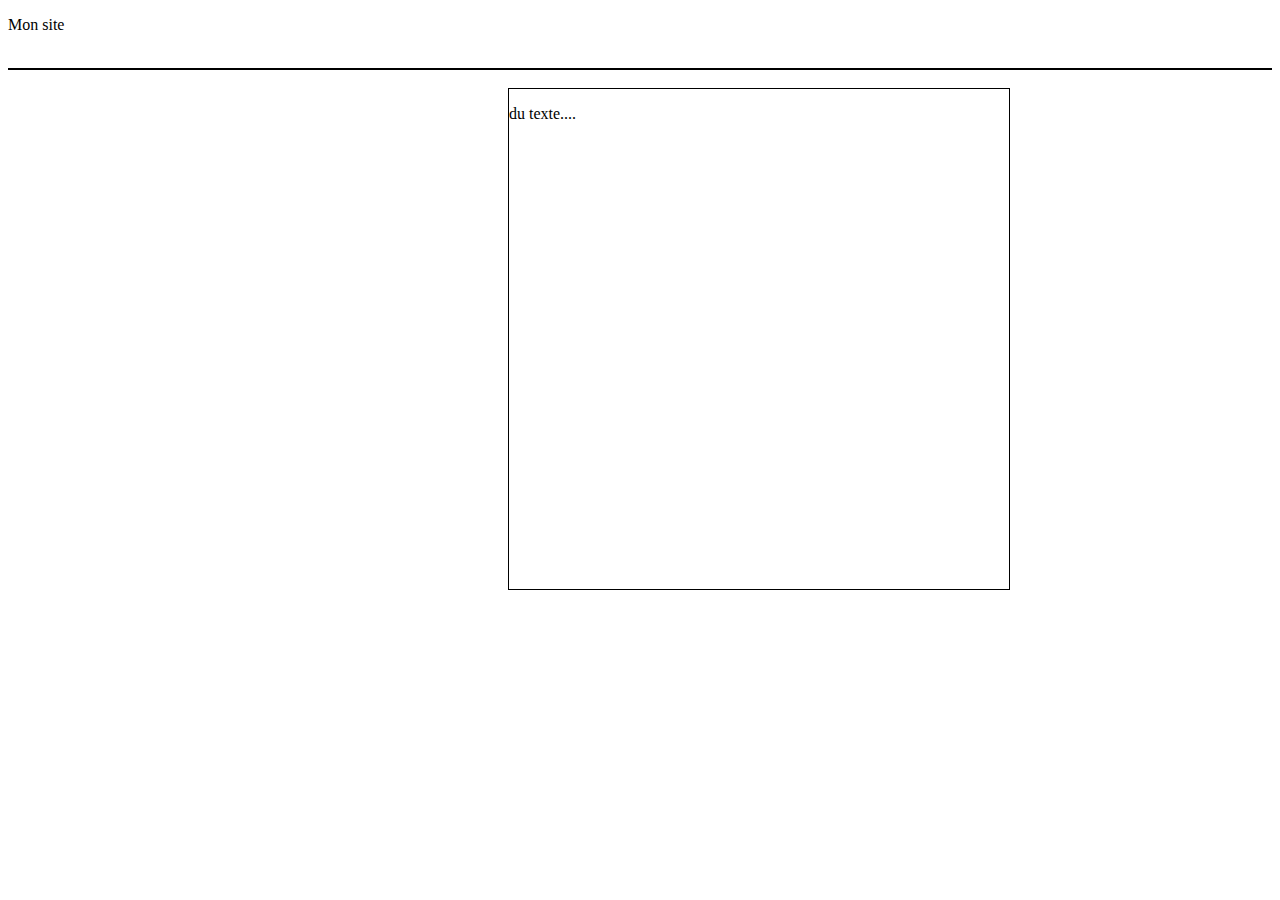
<file: Exo2.html>
<!DOCTYPE html>
<html lang="en">
<head>
    <meta charset="UTF-8">
    <meta name="viewport" content="width=device-width, initial-scale=1.0">
    <title>Document</title>
    <link rel="stylesheet" href="style1.css">
    
</head>
<body>
    <p>Mon site</p>
    <br>
    <div></div>
    <br>
    <div class="div1"><p>du texte....</p></div>
    <div class="carre"></div>

</body>
</html>
</file>
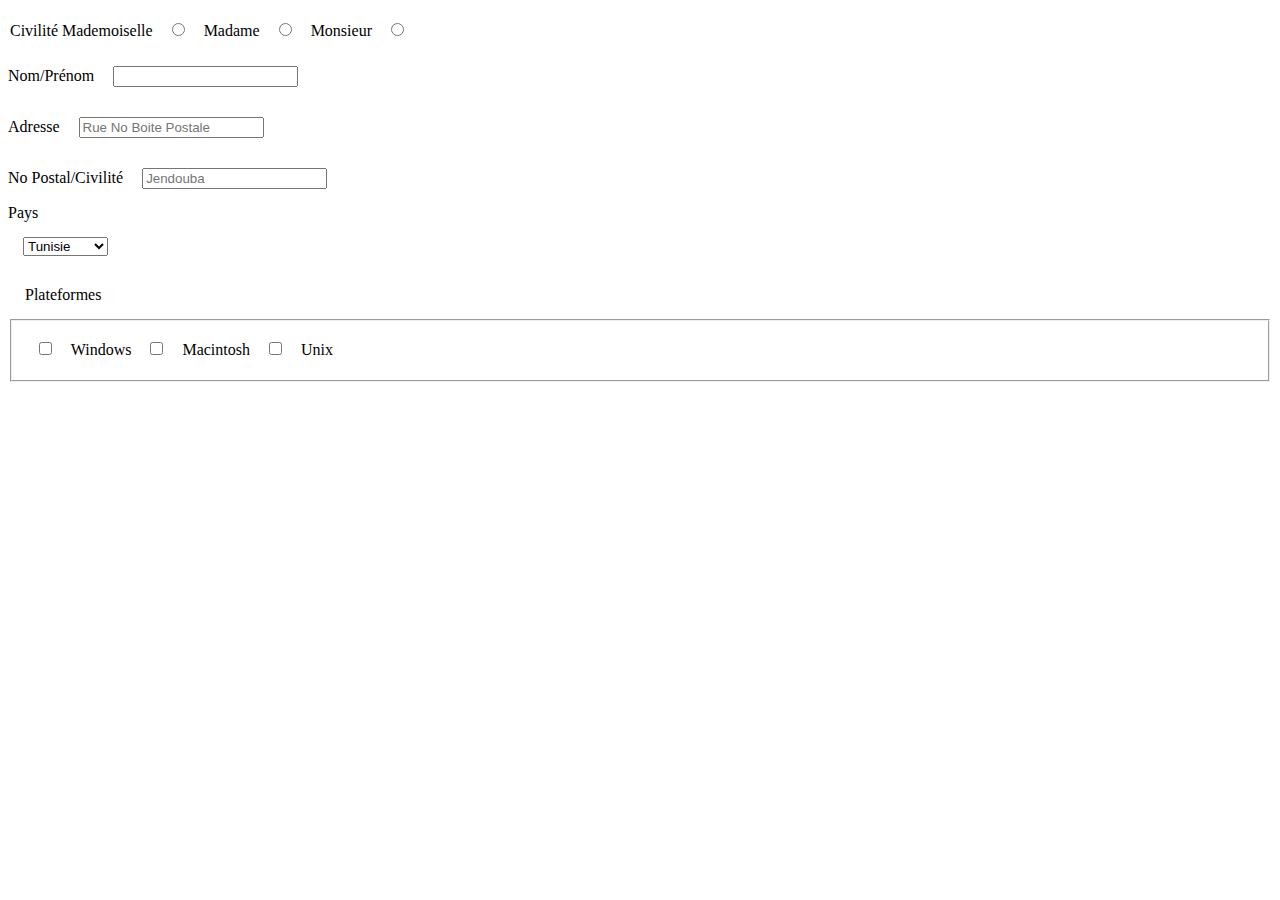
<file: Exo3.html>
<!DOCTYPE html>
<html lang="en">
<head>
    <meta charset="UTF-8">
    <meta name="viewport" content="width=device-width, initial-scale=1.0">
    <title>Document</title>
    <link rel="stylesheet" href="style3.css">
</head>
<body>
    <form>
        <legend>Civilité
        <label for="sexe">Mademoiselle</label>
        <input type="radio" name="Mademoiselle" id="sexe">

        <label for="sexe">Madame</label>
        <input type="radio" name="Madame" id="sexe">
        
        <label for="sexe">Monsieur</label>
        <input type="radio" name="Monsieur" id="sexe">
        </legend>

        <label for="nom">Nom/Prénom</label>
        <input type="text" name="Nom/Prénom" id="nom"> <br>

        <label for="adresse">Adresse</label>
        <input type="text" name="Adresse" id="Adresse" placeholder="Rue No Boite Postale"><br>

        <label for="Civilité">No Postal/Civilité</label>
        <input type="text" name="No Postal/Civilité" id="Adresse2" placeholder="Jendouba">

    </form>
    
    <label for="pays">Pays</label> <br>
    <select name="pays" id="pays"> 
       <option value="Tunisie">Tunisie</option>
       <option value="Allemagne">Allemagne</option>
       <option value="Italie">Italie</option>
       <option value="France">France</option>
       <option value="Algérie">Algérie</option>
       <option value="Japon">Japon</option>
       <option value="Angleterre">Angleterre</option>
       <option value="Espagne">Espagne</option>
       <option value="Etats-Unis">Etats-Unis</option>
    </select>
    
   
   
    <legend id="p1">Plateformes</legend>
    
    <fieldset>
        <input type="checkbox" name="plateformes" id="plateformes">
        <label for="plateformes">Windows</label>

        <input type="checkbox" name="plateformes" id="plateformes">
        <label for="plateformes">Macintosh</label>

        <input type="checkbox" name="plateformes" id="plateformes">
        <label for="plateformes">Unix</label>
    </fieldset>
    
</body>
</html>
</file>
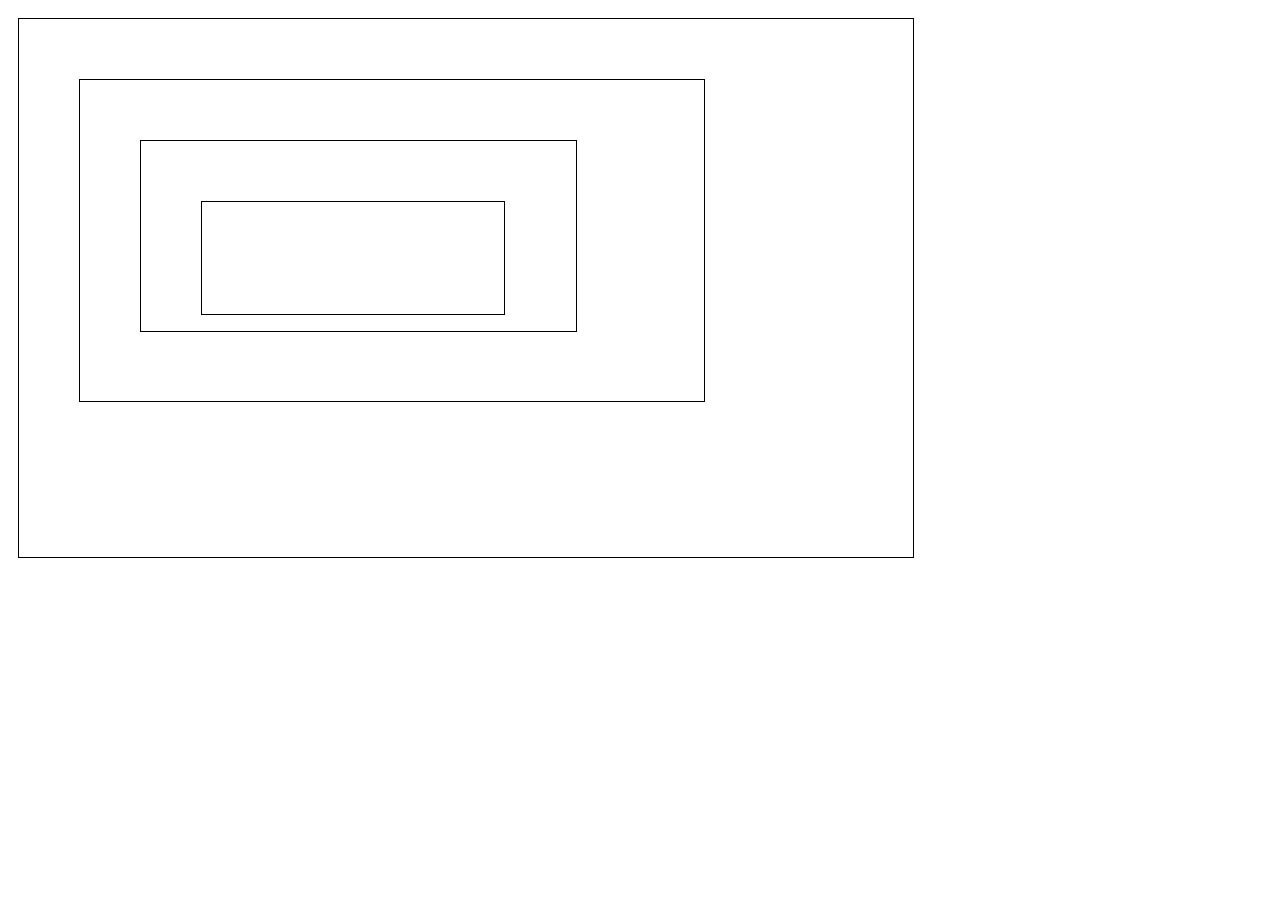
<file: ExoChallenge.html>
<!DOCTYPE html>
<html lang="en">
<head>
    <meta charset="UTF-8">
    <meta name="viewport" content="width=device-width, initial-scale=1.0">
    <title>Document</title>
    <link rel="stylesheet" href="style2.css">
</head>
<body>
    <div class="rectangle">
        <div class="rectangle">
            <div class="rectangle">
                <div class="rectangle">
                    
                    
                    
                </div>
            </div>
        </div>
    </div>
    
</body>
</html>
</file>
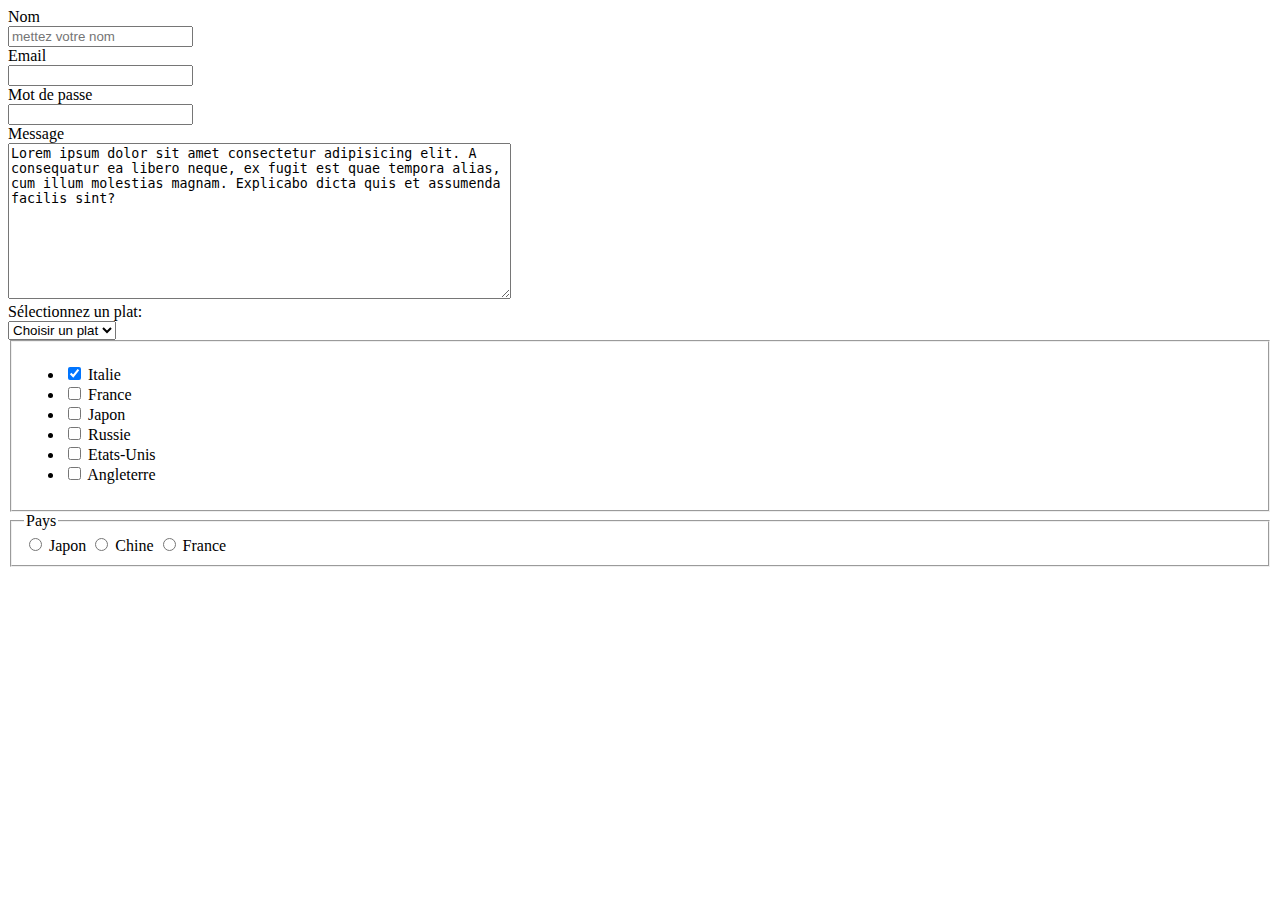
<file: formulaire.html>
<!DOCTYPE html>
<html lang="en">
<head>
    <meta charset="UTF-8">
    <meta name="viewport" content="width=device-width, initial-scale=1.0">
    <title>Document</title>
</head>
<body>
 
    <form>
    <label for="nom">Nom</label> <br>
    <input type="text" id="nom" name="nom" placeholder="mettez votre nom"> <br>
    <label for="email">Email</label><br>
    <input type="email" id="email" name="email"> <br>
    <label for="password">Mot de passe</label><br>
    <input type="password" id="password" name="password"> <br>
    <label for="message">Message</label> <br>
    <textarea name="" id="message" name="message" cols="60" rows="10">Lorem ipsum dolor sit amet consectetur adipisicing elit. A consequatur ea libero neque, ex fugit est quae tempora alias, cum illum molestias magnam. Explicabo dicta quis et assumenda facilis sint?</textarea> <br>
    <label for="food">Sélectionnez un plat:</label> <br>
    <select name="food" id="food"> 
       <option value="">Choisir un plat</option>
       <option value="Yassa poulet">Yassa poulet</option>
       <option value="Tajine">Tajine</option>
       <option value="Mafé">Mafé</option>
       <option value="Kebab">Kebab</option>
       <option value="Pizza">Pizzza</option>
       <option value="Hamburger">Hamburger</option>
       <option value="Tacos">Tacos</option>
       <option value="Panini">Panini</option>
    </select>
    
    

    <fieldset>
       <ul>
           <li>
               <input type="checkbox" checked name="Italie" id="Italie" value="Italie">
               <label for="Italie">Italie</label>
           </li>
           <li>
               <input type="checkbox" name="France" id="France">
               <label for="checkbox">France</label>
           </li>
           <li>
               <input type="checkbox" name="Japon" id="Japon">
               <label for="Japon">Japon</label>
           </li>
           <li>
               <input type="checkbox" name="Russie" id="Russie">
               <label for="Russie">Russie</label>
           </li>
           <li>
               <input type="checkbox" name="Etats-Unis" id="Etats-Unis">
               <label for="Etats-Unis">Etats-Unis</label>
           </li>
           <li>
               <input type="checkbox" name="Angleterre" id="Angleterre">
               <label for="Angleterre">Angleterre</label>
           </li>
       </ul>
    </fieldset>


    <fieldset>

    <legend>Pays</legend>

    <input type="radio" name="japon" id="japon">
    <label for="japon">Japon</label>

    <input type="radio" name="chine" id="chine">
    <label for="chine">Chine</label>

    <input type="radio" name="France" id="France">
    <label for="France">France</label>








    </fieldset>





    </form>  
    
</body>
</html>
</file>
<file: style1.css>
div{
    border: 1px solid black;
   
}

.div1{
    position: relative;
    left: 500px;
    border: 1px solid black;
    height: 500px;
    width: 500px;
}

.carre{
    position: relative;
    border: 3px solid black;
    left: 1450px;
    height: 30px;
    width: 30px;
    top: -570px;

}
</file>
<file: style3.css>
#Adresse2{
    margin: 15px;
}

#Adresse {
    margin: 15px;
}

#nom {
    margin: 15px;
}

#sexe {
    margin: 15px;
}

#plateformes{
    margin: 15px;
}

#p1{
    margin: 15px;
}

#pays{
    margin: 15px;
}
</file>
<file: style2.css>
/* Ici je note des indications */

.rectangle{
    border: 1px solid black;
    width: 70%;
    height: 50%;
    margin: 10px;
    position: relative;
    padding: 50px;
    box-sizing: border-box;
    position: absolute;
    width: 70%;
    height: 60%;   
}
</file>
